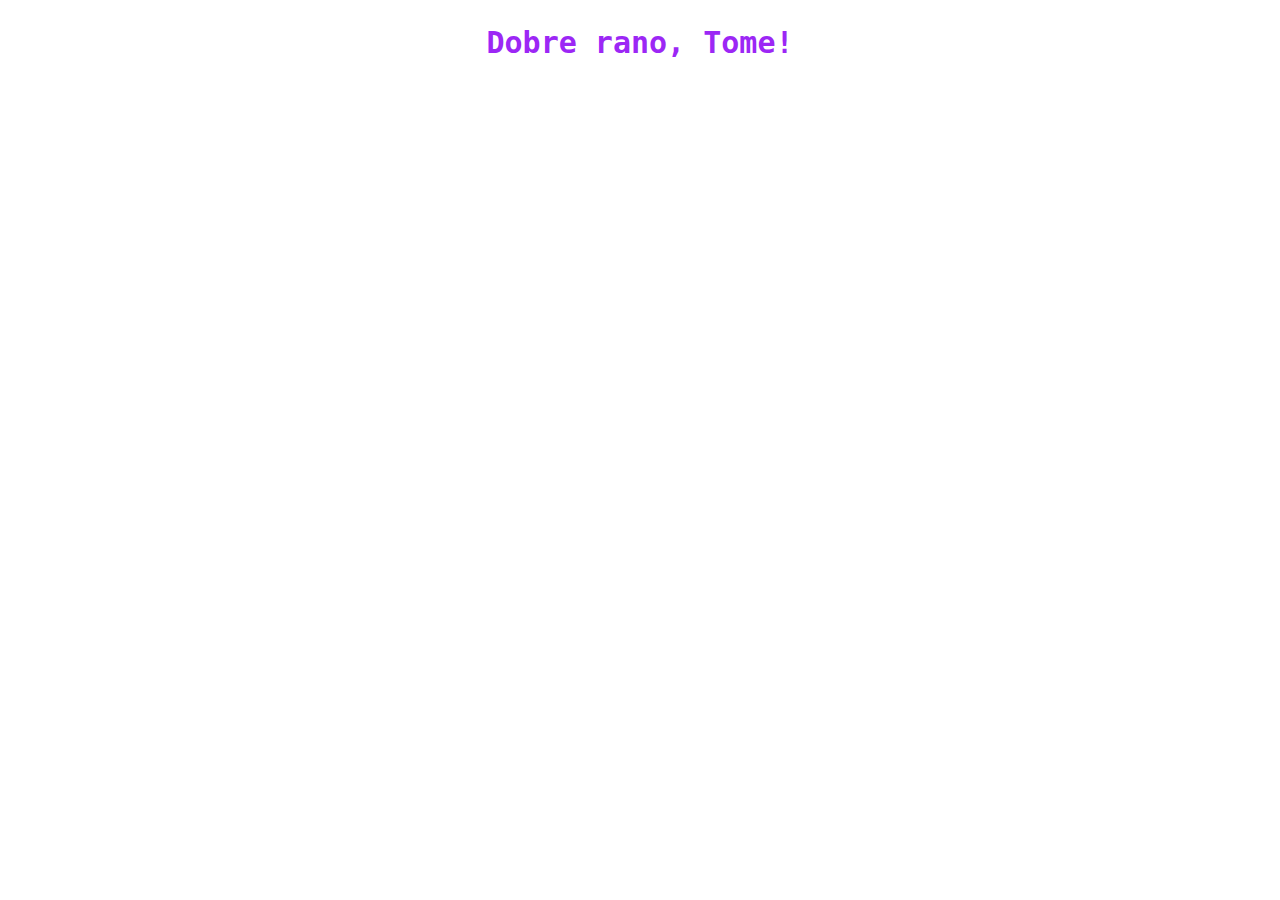
<file: widgets/header.html>
<!DOCTYPE html>
<html lang="en">

<head>
    <meta charset="UTF-8">
    <meta name="viewport" content="width=device-width, initial-scale=1.0">
    <title>Header</title>
    
</head>

<body>

    <div class="header">
        <h2 id="greeting"></h2>
        <script>
            (function () {
                const student = 'Tome';
                const greetingEl = document.getElementById('greeting');

                function updateGreeting() {
                    const hour = new Date().getHours();
                    let msg = '';
                    if (hour < 12) {
                        msg = 'Dobre rano';
                    } else if (hour < 18) {
                        msg = 'Dobre odpoledne';
                    } else if (hour < 23) {
                        msg = 'Dobry vecer';
                    } else {
                        msg = 'Dobrou noc';
                    }
                    greetingEl.textContent = msg + ', ' + student + '!';
                }
                updateGreeting();
            })();
        </script>
        <style>
        .header {
            font-size: x-large;
            font-family: monospace;
            font-weight: bold;
            color: #9C27F5;
            text-align: center;
        }
    </style>
    </div>

</body>

</html>
</file>
